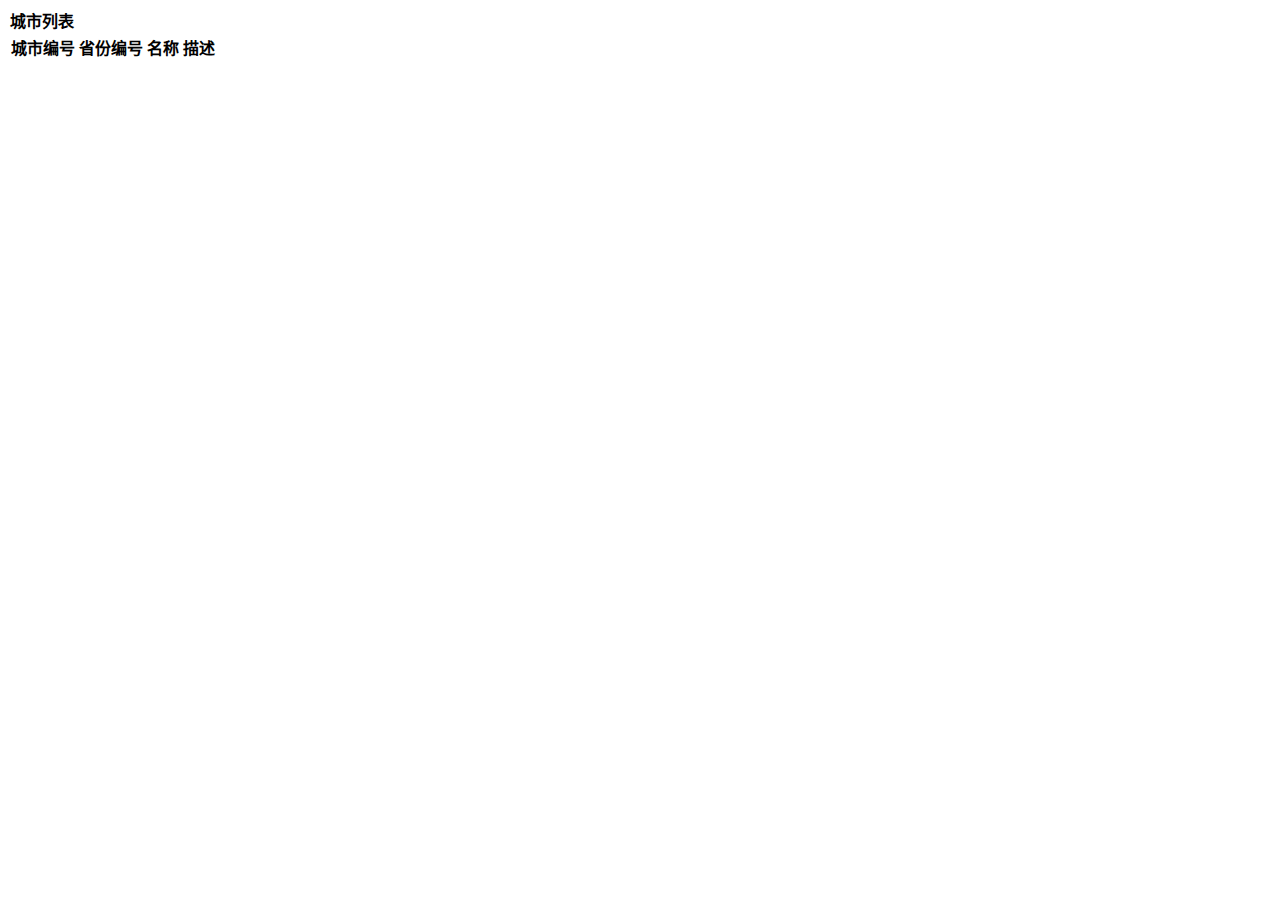
<file: src/main/resources/templates/cityList.html>
<!DOCTYPE html>
<html lang="zh-CN" xmlns:th="http://www.thymeleaf.org">
<head>
    <meta charset="UTF-8"/>
    <title>城市列表</title>
</head>

<body>

<div>


    <table>
        <legend>
            <strong>城市列表</strong>
        </legend>
        <thead>
        <tr>
            <th>城市编号</th>
            <th>省份编号</th>
            <th>名称</th>
            <th>描述</th>
        </tr>
        </thead>
        <tbody>
        <!--<tr th:each="city : ${cityList}">-->
            <!--<td th:text="${city.id}"></td>-->
            <!--<td th:text="${city.provinceId}"></td>-->
            <!--<td th:text="${city.cityName}"></td>-->
            <!--<td th:text="${city.description}"></td>-->
        <!--</tr>-->
        </tbody>
    </table>

</div>

</body>
</html>
</file>
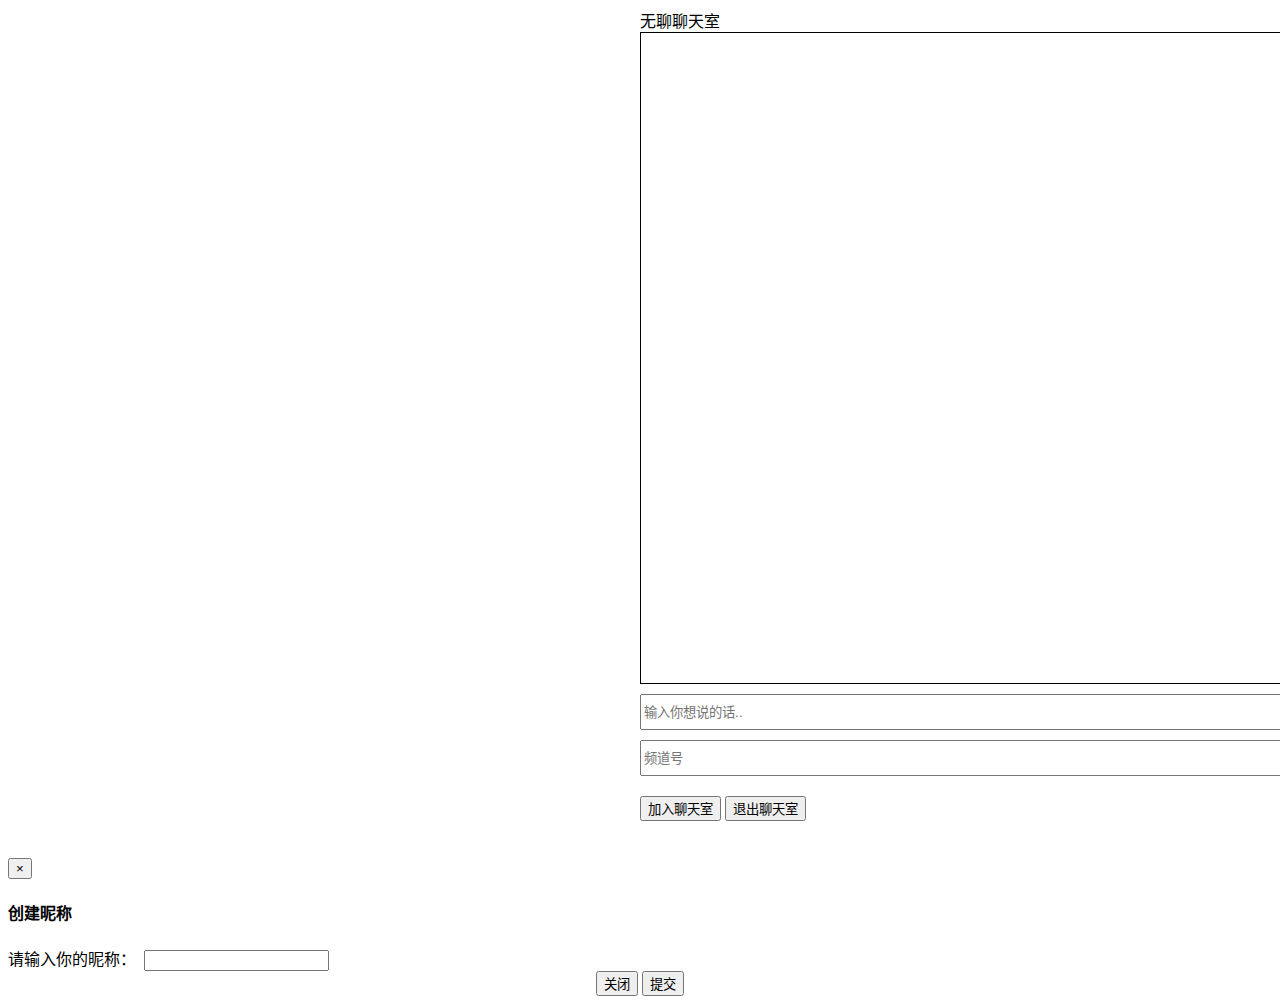
<file: src/main/resources/templates/wechat.html>
<!DOCTYPE html>
<html lang="zh-CN" xmlns:th="http://www.thymeleaf.org">
<head>
    <script type="text/javascript" th:src="@{https://cdn.bootcss.com/jquery/3.2.1/jquery.min.js}"></script>
    <script type="text/javascript" th:src="@{/js/wechat.js}"></script>
    <script type="text/javascript" th:src="@{https://cdn.staticfile.org/twitter-bootstrap/3.3.7/js/bootstrap.min.js}"></script>
    <link th:href="@{https://cdn.bootcss.com/bootstrap/3.3.7/css/bootstrap.min.css}" rel="stylesheet"/>
    <link th:href="@{/css/default.css}" rel="stylesheet"/>
    <link rel="icon" th:href="@{/images/favicon.ico}" type="image/x-icon"/>
    <meta charset="UTF-8"/>
    <title>欢迎页面</title>
</head>

<body>
<div class="container">
    <div class="row">
        <div class="col-md-4">
            <div class="panel panel-primary" style="margin-left: 50%;width:100%;height:850px">
                <div class="panel-heading text-center">
                    <span class="panel-title">无聊聊天室</span>
                </div>
                <div class="panel-body" style="height: 650px;border: 1px solid black">
                    <div id="message"></div>

                </div>
                <div class="panel-bottom " style="margin-top:10px">
                    <div style="margin-top: 10px;">
                        <input type="text" id="text" class="text-input" style="height: 30px;width:75%" placeholder="输入你想说的话..">
                        <button class="btn btn-primary" style="width:20%;margin-left: 1px" onclick="sendMessage()">发送</button>
                    </div>
                    <div style="margin-top: 10px;">
                        <input type="text" id="receiveId" class="text-input" style="height: 30px;width:75%" placeholder="频道号">
                        ＠说悄悄话
                    </div>
                    <div style="margin-top: 20px">
                        <button class="btn btn-primary" data-toggle="modal" data-target="#myModal">加入聊天室</button>
                        <button class="btn btn-primary" onclick="closeWebscoket()">退出聊天室</button>
                    </div>
                </div>
            </div>
        </div>
    </div>
    <!-- 创建昵称模态框（Modal） -->
    <div class="modal fade" id="myModal" tabindex="-1" role="dialog" aria-labelledby="myModalLabel" aria-hidden="true">
        <div class="modal-dialog">
            <div class="modal-content">
                <div class="modal-header">
                    <button type="button" class="close" data-dismiss="modal" aria-hidden="true">&times;</button>
                    <h4 class="modal-title" id="myModalLabel">创建昵称</h4>
                </div>
                <div class="modal-body">
                    请输入你的昵称：　<input type="text" id="nickName" class="text-input-dialog">
                </div>
                <div class="modal-footer" style="text-align: center">
                    <button type="button" class="btn btn-default" data-dismiss="modal">关闭</button>
                    <button type="button" class="btn btn-primary" onclick="connectWebsocket()">提交</button>
                </div>
            </div><!-- /.modal-content -->
        </div><!-- /.modal -->
    </div>
</div>
</body>
</html>
</file>
